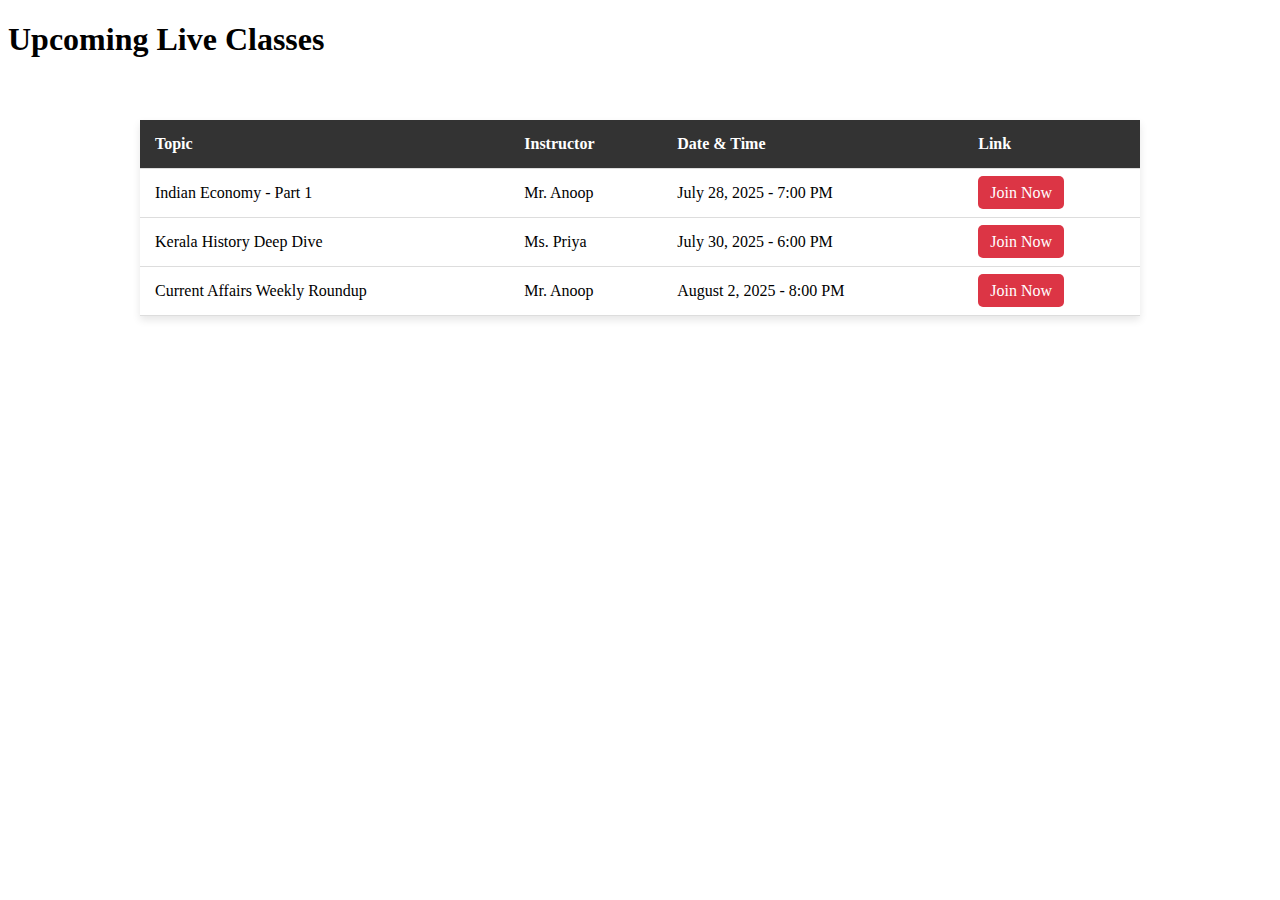
<file: live-classes.html>
<!DOCTYPE html>
<html lang="en">
<head>
    <meta charset="UTF-8">
    <meta name="viewport" content="width=device-width, initial-scale=1.0">
    <title>Live Classes - Kerala KAS Preparation</title>
    <link rel="stylesheet" href="style.css">
</head>
<body>
    <header>
        </header>

    <main>
        <div class="page-title">
            <h1>Upcoming Live Classes</h1>
        </div>
        <div class="table-container">
            <table class="schedule-table">
                <thead>
                    <tr>
                        <th>Topic</th>
                        <th>Instructor</th>
                        <th>Date & Time</th>
                        <th>Link</th>
                    </tr>
                </thead>
                <tbody>
                    <tr>
                        <td>Indian Economy - Part 1</td>
                        <td>Mr. Anoop</td>
                        <td>July 28, 2025 - 7:00 PM</td>
                        <td><a href="#" class="join-btn">Join Now</a></td>
                    </tr>
                    <tr>
                        <td>Kerala History Deep Dive</td>
                        <td>Ms. Priya</td>
                        <td>July 30, 2025 - 6:00 PM</td>
                        <td><a href="#" class="join-btn">Join Now</a></td>
                    </tr>
                    <tr>
                        <td>Current Affairs Weekly Roundup</td>
                        <td>Mr. Anoop</td>
                        <td>August 2, 2025 - 8:00 PM</td>
                        <td><a href="#" class="join-btn">Join Now</a></td>
                    </tr>
                </tbody>
            </table>
        </div>
    </main>

    <footer>
        </footer>
</body>
</html>
</file>
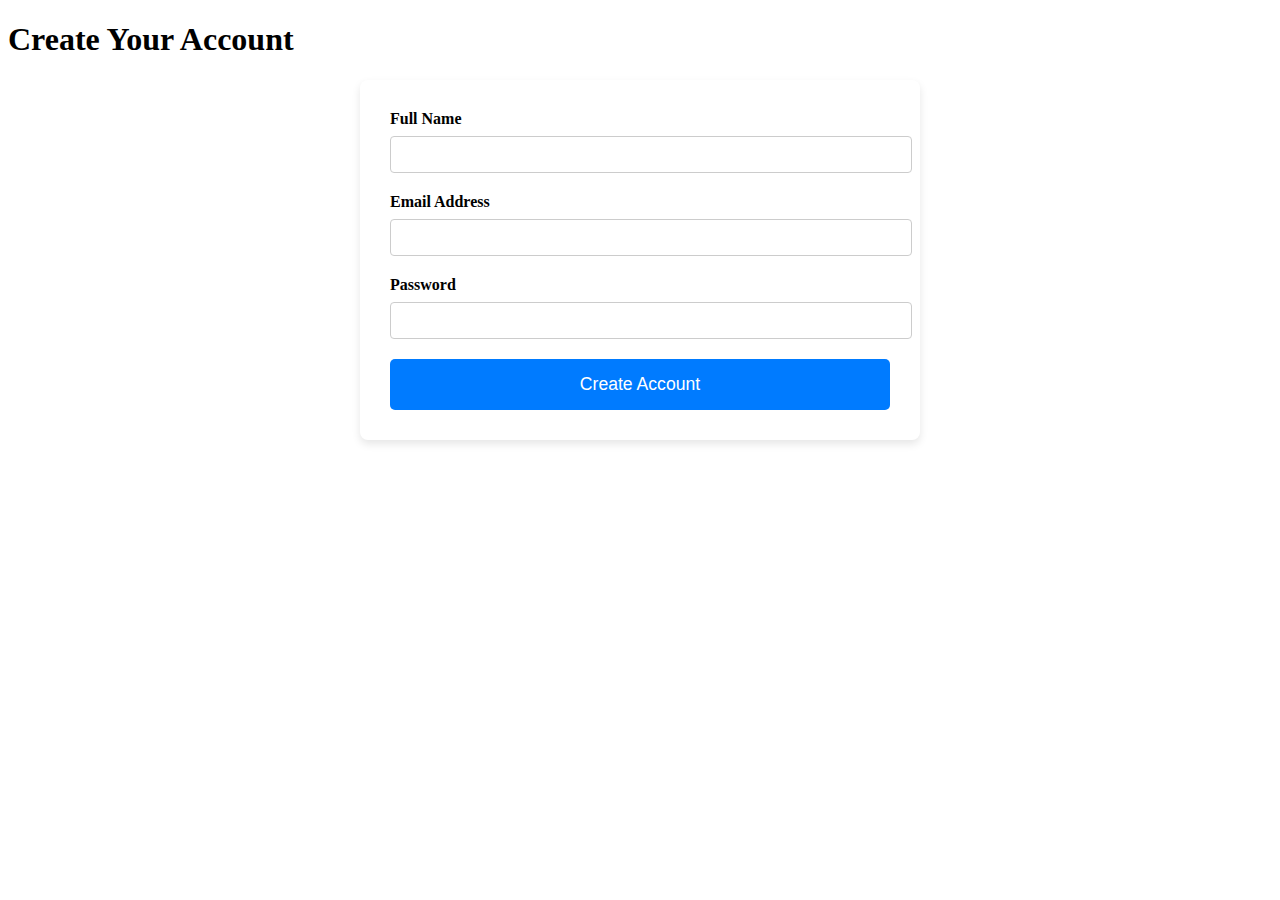
<file: signup.html>
<!DOCTYPE html>
<html lang="en">
<head>
    <meta charset="UTF-8">
    <meta name="viewport" content="width=device-width, initial-scale=1.0">
    <title>Sign Up - Kerala KAS Preparation</title>
    <link rel="stylesheet" href="style.css">
</head>
<body>
    <header>
        </header>
    <main>
        <div class="page-title">
            <h1>Create Your Account</h1>
        </div>
        <div class="form-container">
            <form class="signup-form">
                <label for="name">Full Name</label>
                <input type="text" id="name" name="name" required>

                <label for="email">Email Address</label>
                <input type="email" id="email" name="email" required>

                <label for="password">Password</label>
                <input type="password" id="password" name="password" required>

                <button type="submit">Create Account</button>
            </form>
        </div>
    </main>
    <footer>
        </footer>
</body>
</html>
</file>
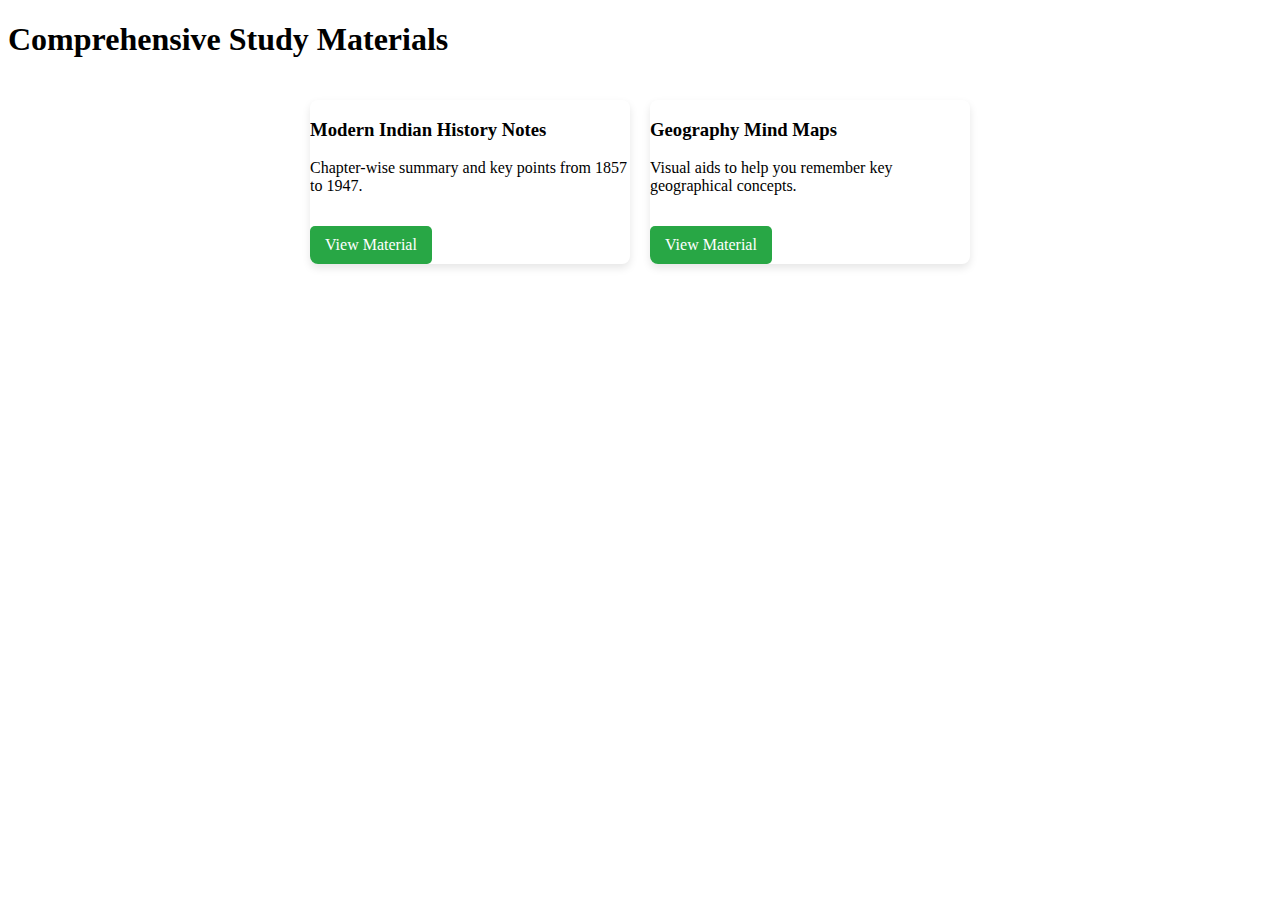
<file: study-materials.html>
<!DOCTYPE html>
<html lang="en">
<head>
    <meta charset="UTF-8">
    <meta name="viewport" content="width=device-width, initial-scale=1.0">
    <title>Study Materials - Kerala KAS Preparation</title>
    <link rel="stylesheet" href="style.css">
</head>
<body>
    <header>
        </header>
    <main>
        <div class="page-title">
            <h1>Comprehensive Study Materials</h1>
        </div>
        <div class="content-grid">
            <div class="item-card">
                <div class="card-content">
                    <h3>Modern Indian History Notes</h3>
                    <p>Chapter-wise summary and key points from 1857 to 1947.</p>
                    <a href="#" class="download-btn">View Material</a>
                </div>
            </div>
            <div class="item-card">
                <div class="card-content">
                    <h3>Geography Mind Maps</h3>
                    <p>Visual aids to help you remember key geographical concepts.</p>
                    <a href="#" class="download-btn">View Material</a>
                </div>
            </div>
        </div>
    </main>
    <footer>
        </footer>
</body>
</html>
</file>
<file: style.css>
/* Homepage Enhancements */
.hero-btn {
    margin-top: 20px;
    padding: 15px 30px;
    background-color: #007BFF;
    color: white;
    text-decoration: none;
    border-radius: 5px;
    font-size: 1.1rem;
    font-weight: bold;
    transition: background-color 0.3s;
}
.hero-btn:hover {
    background-color: #0056b3;
}
.featured-section {
    padding: 40px 20px;
    text-align: center;
}
.featured-section h2 {
    font-size: 2rem;
    margin-bottom: 30px;
}

/* Generic Content Grid (for E-books, Materials, etc.) */
.content-grid {
    display: flex;
    justify-content: center;
    flex-wrap: wrap;
    gap: 20px;
    padding: 20px;
}
.item-card {
    background-color: #fff;
    border-radius: 8px;
    box-shadow: 0 4px 8px rgba(0,0,0,0.1);
    overflow: hidden;
    width: 320px;
    transition: transform 0.3s, box-shadow 0.3s;
}
.item-card:hover {
    transform: translateY(-5px);
    box-shadow: 0 8px 16px rgba(0,0,0,0.2);
}
.item-card img {
    width: 100%;
    height: auto;
}
.download-btn {
    display: inline-block;
    margin-top: 15px;
    padding: 10px 15px;
    background-color: #28a745;
    color: white;
    text-decoration: none;
    border-radius: 5px;
    transition: background-color 0.3s;
}
.download-btn:hover {
    background-color: #218838;
}

/* Live Classes Table */
.table-container {
    padding: 20px;
    overflow-x: auto; /* For responsiveness on small screens */
}
.schedule-table {
    width: 100%;
    max-width: 1000px;
    margin: 20px auto;
    border-collapse: collapse;
    background: white;
    box-shadow: 0 4px 8px rgba(0,0,0,0.1);
}
.schedule-table th, .schedule-table td {
    padding: 15px;
    text-align: left;
    border-bottom: 1px solid #ddd;
}
.schedule-table thead {
    background-color: #333;
    color: white;
}
.join-btn {
    padding: 8px 12px;
    background-color: #dc3545;
    color: white;
    text-decoration: none;
    border-radius: 5px;
    transition: background-color 0.3s;
}
.join-btn:hover {
    background-color: #c82333;
}

/* About Us Page */
.about-container {
    max-width: 900px;
    margin: 20px auto;
    padding: 20px;
    background: #fff;
}
.about-section {
    margin-bottom: 40px;
}
.about-section h2 {
    font-size: 1.8rem;
    border-bottom: 2px solid #007BFF;
    padding-bottom: 10px;
    margin-bottom: 20px;
}
.instructors {
    display: flex;
    gap: 20px;
    justify-content: center;
    flex-wrap: wrap;
}
.instructor-card {
    text-align: center;
    max-width: 250px;
}
.instructor-card img {
    border-radius: 50%;
    width: 150px;
    height: 150px;
    object-fit: cover;
    margin-bottom: 10px;
}

/* Sign Up Form */
.form-container {
    max-width: 500px;
    margin: 20px auto;
    padding: 30px;
    background: #fff;
    border-radius: 8px;
    box-shadow: 0 4px 8px rgba(0,0,0,0.1);
}
.signup-form label {
    display: block;
    margin-bottom: 8px;
    font-weight: bold;
}
.signup-form input {
    width: 100%;
    padding: 10px;
    margin-bottom: 20px;
    border: 1px solid #ccc;
    border-radius: 4px;
}
.signup-form button {
    width: 100%;
    padding: 15px;
    background-color: #007BFF;
    color: white;
    border: none;
    border-radius: 5px;
    font-size: 1.1rem;
    cursor: pointer;
    transition: background-color 0.3s;
}
.signup-form button:hover {
    background-color: #0056b3;
}
</file>
